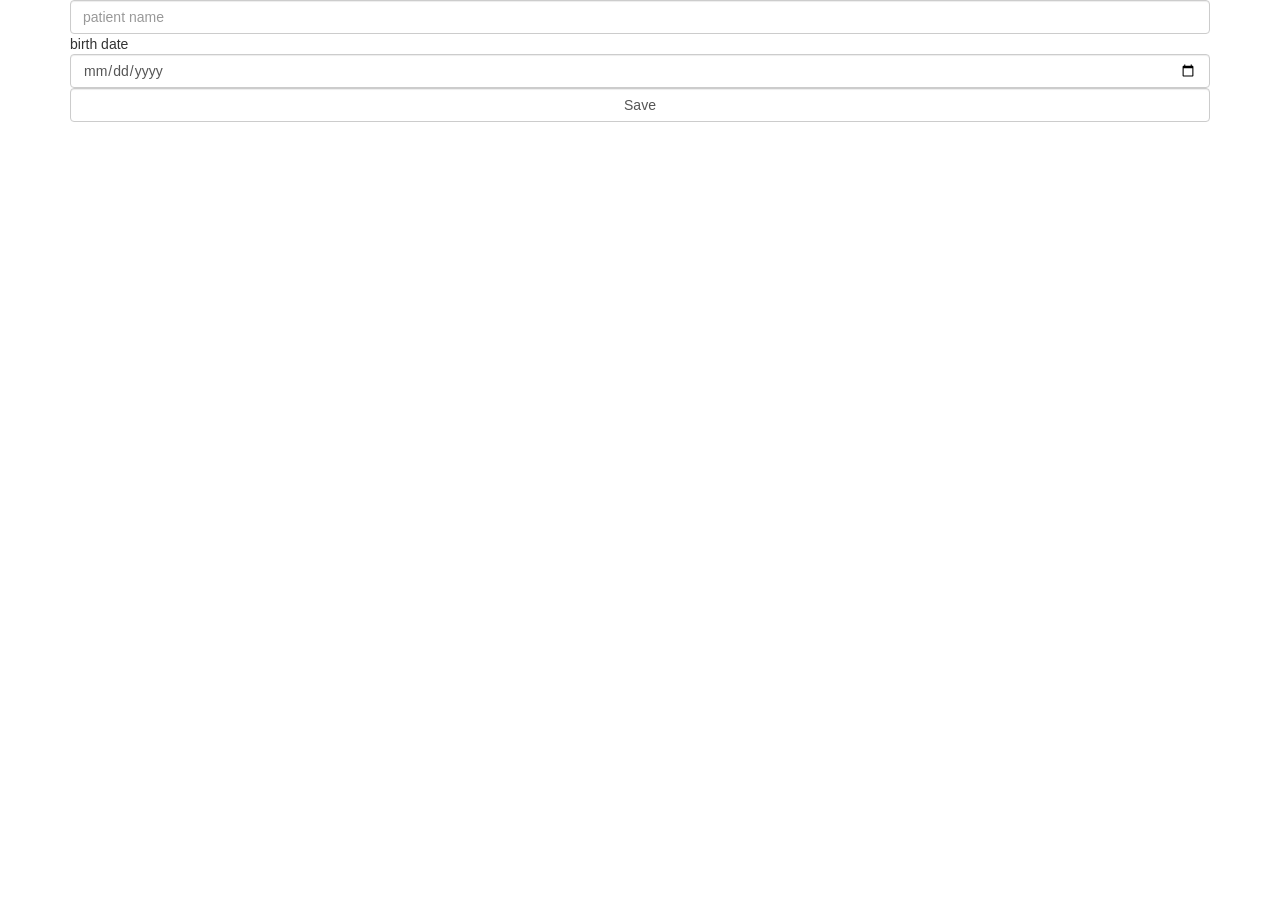
<file: src/main/resources/templates/add_patient.html>
<!DOCTYPE html>
<html lang="en" xmlns:th="http://www.thymeleaf.org">
<head>
    <meta charset="UTF-8">
    <title>add new patient</title>
    <link rel="stylesheet" href="https://maxcdn.bootstrapcdn.com/bootstrap/3.4.1/css/bootstrap.min.css">
</head>
<body>
    <div class="container">
        <form th:action="@{/patient/add}" th:object="${patient}" method="post">
            <input type="text" th:field="*{name}" class="form-control" placeholder="patient name">
            birth date <input type="date" th:field="*{birth}" class="form-control">
            <input type="submit" class="form-control" value="Save">
        </form>
    </div>
</body>
</html>
</file>
